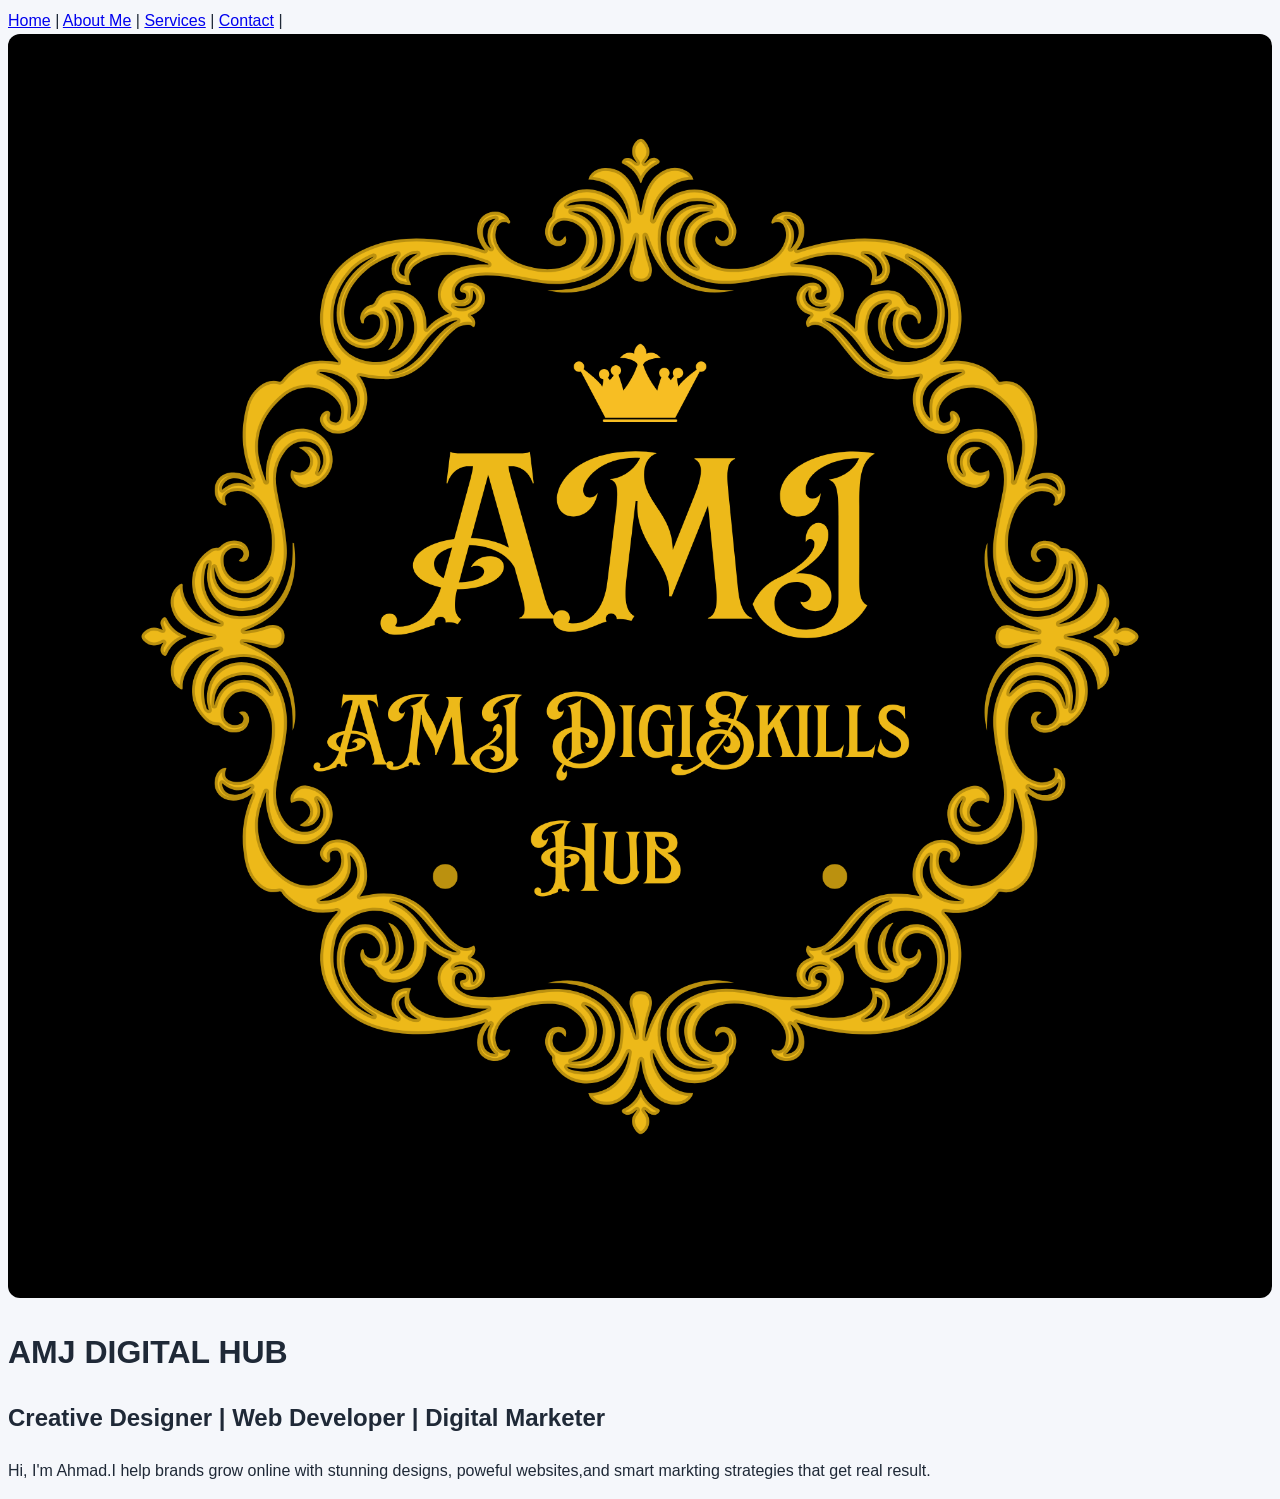
<file: index.html>
<!DOCTYPE html>
<html lang="en">
    <head>
         <meta charset="UTF-8"
        <meta name="viewport"
        content="width=device-width,inital-scale=1.0">
        <title>AMJ DIGITAL HUB</title>
        <link rel="stylesheet" href="style.css">
    </head>
    <body>
        
        
        <div class="header">
        <a href="index.html">Home</a>  |
        <a href="about.html">About Me</a> |
        <a href="services.html">Services</a> |
        <a href="contact.html">Contact</a> |
        </div>
    <img src="124.png" alt ="My image">

    <h1>AMJ DIGITAL HUB</h1>

    <h2>Creative Designer | Web Developer | Digital Marketer</h2>

    <p>
        Hi, I'm Ahmad.I help brands grow online with stunning designs,
        poweful websites,and smart markting strategies that get real result.
    </p>
</file>
<file: style.css>
{
    margin: 0;
    padding: 0;
    box-sizing: border-box;
}
html {
scroll-behavior: smooth;
}
body {
    font-family:Arial, sans-serif;
    background: #f5f7fb;
    color: #1f2937;
    line-height: 1.6;
}
/*=====NAVBAR=====*/
header {
    background: linear-gradient(135deg, #111827, #312e81);
    padding: 18px 8%;
    box-show: 0 4px 15px rgba(0,0,0,0.15);
}
nav {
    display: flex;
    justify-content: space-between;
    align-items: center;
}
.log {
    color:white;
    font-size: 25px;
    font-weight:  bold;
}
nav ul {
display: flex;
list-style: none;
gap: 30px;
}
nav ul li a {
    color: white;
    text-decoration:none;
    font-weight: 600
    transition; 0,3s;

}
nav ul li a: hover {
    color: white;
}
/*=====HERO SECTION=====*/
.hero {
    min-height: 85vh;
    display:flex;
    justify-content: center;
    align-items: center;
    text-align: center;
    padding:60px 8%;
    background: linear-gradient(135deg, #eef2ff, #f8fafc);
}
.hero1 {
font-size: 55px;
color: #111827;
margin-bottom: 20px;
}
.hero p {
    max-width: 650px;
    margin:auto;
    font-size: 18px;
    color: #64748b;
}
/*===== BUTTON =====*/
.btn {
    display: inline-block;
    margin: 30px;
    padding: 13px 28px;
    background: linear-gradient(135deg, #4f46e5, #7c3aed);
    color: white;
    text-decoration: none;
    border-radius: 8px;
    font-weight: bold;
    transition: 0.3s;
    box-shadow: 0px 20px rgba(79,70,229,0.25);
}
.btn {
    transform: translation(-3px);
    box-shadow: : 0 12px 25px rgba(79,70,229,0.35);
}
/*===== GENRAL SECATION =====*/
section {
    padding: 80px 8%;
}
.section-title {
    text-align:center;
    font-size: 36px;
margin-bottom: 45px;
color: #111827;
}
/*===== CARDS =====*/
.cards {
    display: grid;
    grid-template-columns: repeat(31fr);
    gap: 25px;
}
.card {
    background: white;
    padding; 30px;
    border-radius: 15px;
    text-align: center;
    box-shadow:0 8px 25px rgba(15, 23, 42,0.08);
    transition 0.3s;
border: 1px solid #e5e7eb;
}
.card h3 {
    margin-bottom:12px;
    color: #312e81;
    font-size:22px;

}
.card p {
    color: #64748b;
}
/*===== IMAGE =====*/
img {
    max-width: 100%;
    height: auto;
    border-radius: 12px;
}
.profile-img {
    width: 220px;
    height: auto;
    object-fit: cover;
    border-radius: 50%;
    border: 5px solid #4f46e5;
    margin-bottom: 25px;  
}
/*===== CONTACT =====*/
.contact {
    background: #111827;
    color:white;
    text-align:center;
    
}
. contact p {
color:#cbd5e1;
}
/*===== FOOTER =====*/
footer {
    background; #0f172a;
    color: #94a3b8;
    text-align: center;
    padding:20px;
}
/*===== RESPONSIVE =====*/
@media(max-width:768px){
    nav{
        flex-direction:column;
        gap: 15px;
    }
    nav ul{
        gap: 15px;
        flex-wrap: wrap;
        justify-content: : center;
    }
    .hero h1 {
        font-size: 38px;
    }
    .hero p{
        font-size: 16px;
    }
    .cards {
grid-template-columns: 1fr;
    }
    section {
        padding: 60px 6%;
    }
    section title:{
        font-size: 30px;
    }
}
</file>
